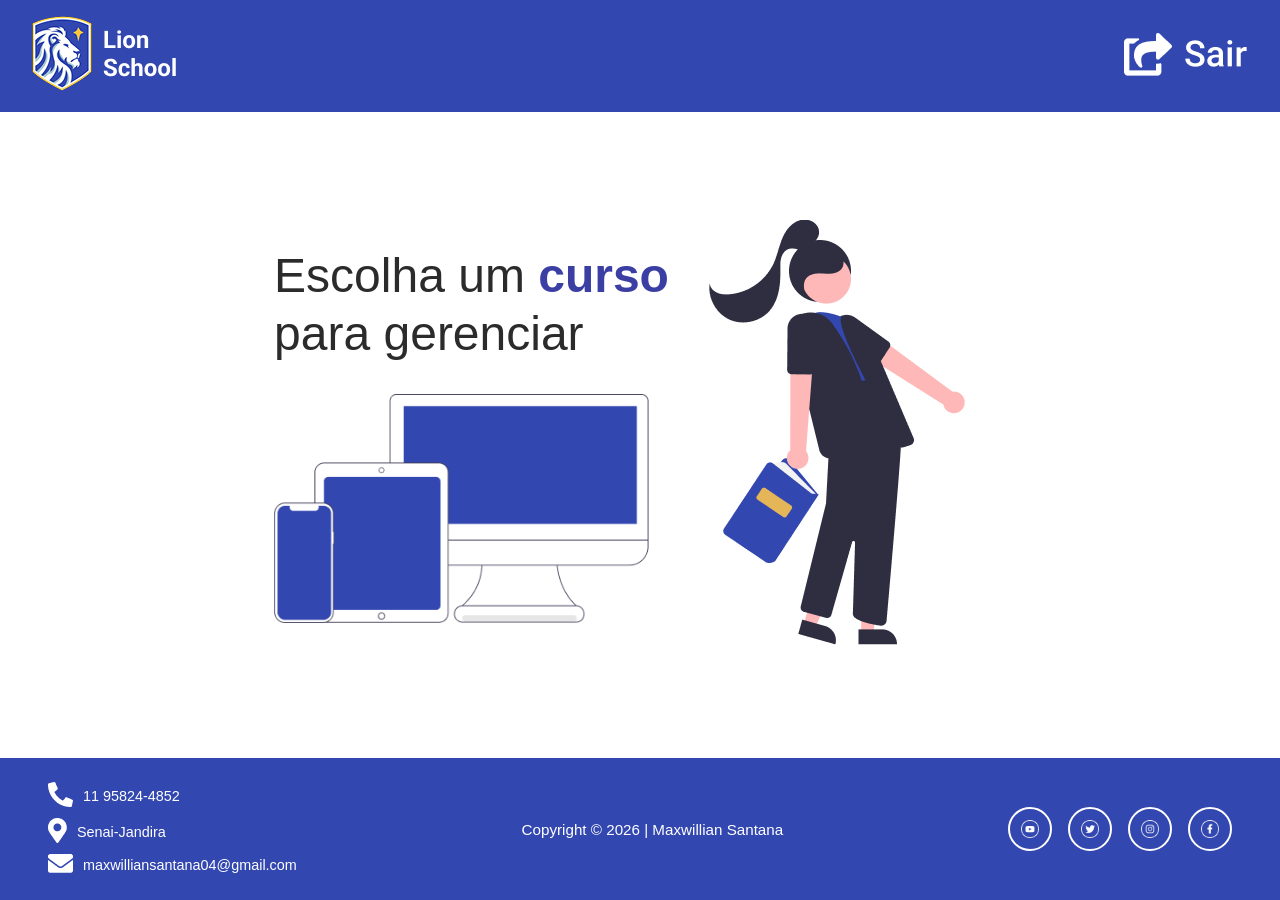
<file: index.html>
<!DOCTYPE html>
<html lang="pt-br">

<head>
    <meta charset="UTF-8">
    <meta name="viewport" content="width=device-width, initial-scale=1.0">
    <link rel="stylesheet" href="./style/style.css">
    <script src="./js/tela_inicial.js" defer type="module"></script> 
    <title>Lion Schol</title>
</head>

<body>

    <header class="header">
        <div class="cabecario-esquerda">
            <img src="./img/logo (1).png" alt="logo">
        </div>
        <div class="cabecario-direita">
            <img src="./img/sair.png" alt="logo-sair">
        </div>
    </header>
    <main>
        <div class="container">
            <div class="coluna-esquerda">
                <h1 class="titulo">
                    Escolha um <span class="destaque">curso</span><br>
                    para gerenciar
                </h1>
                <img src="./img/devices.png" alt="Dispositivos" class="ilustracao-dispositivos">
            </div>

            <div class="personagem-meio">
                <img src="./img/studant.png" alt="Estudante" class="ilustracao-estudante">
            </div>

            <div class="cards-cursos"></div>
        </div>
    </main>
    <footer class="footer">
        
         <div class="contato">
            <p><i class="icon-telefone"><img src="./img/Contato/Vector.png" alt=""></i>11 95824-4852</p>
            <p><i class="icon-marcacao"><img src="./img/Contato/marcacao.png" alt=""></i>Senai-Jandira</p>
            <p><i class="icon-emails"><img src="./img//Contato/email.png" alt=""></i>maxwilliansantana04@gmail.com</p>
         </div>

         <div class="copyright">
            <p>Copyright © 2026 | Maxwillian Santana</p>
         </div>
         
         <div class="redes-sociais">
            <a href="#"><img src="./img/Redes Sociais/Youtube.png" alt="Youtube"></a>
            <a href="#"><img src="./img/Redes Sociais/twitter.png" alt="Twitter"></a>
            <a href="#"><img src="./img/Redes Sociais/instagram.png" alt="Instagram"></a>
            <a href="#"><img src="./img/Redes Sociais/facebook.png" alt="Facebook"></a>
         </div>
    </footer>

</body>

</html>
</file>
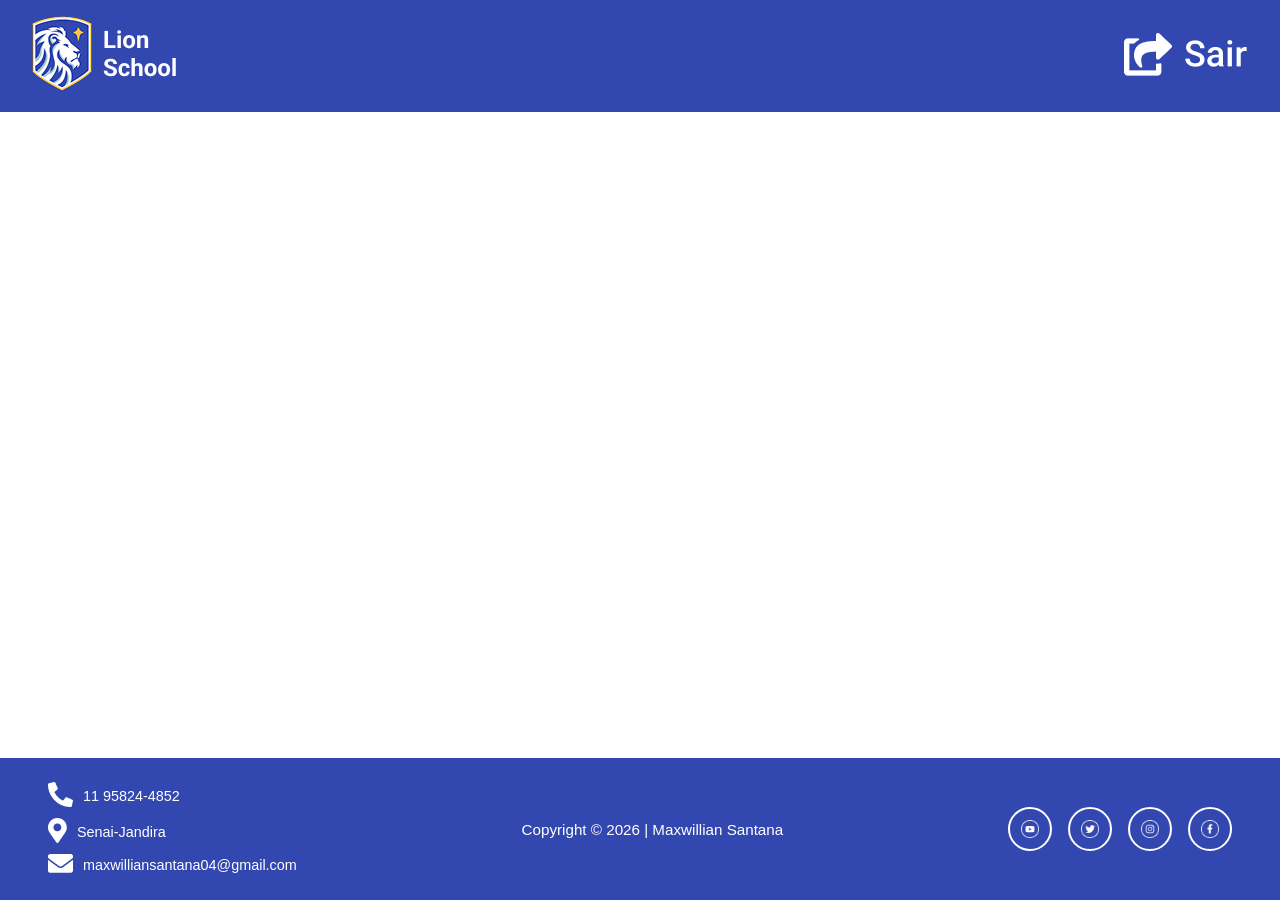
<file: aluno.html>
<!DOCTYPE html>
<html lang="pt-br">

<head>
    <meta charset="UTF-8">
    <meta name="viewport" content="width=device-width, initial-scale=1.0">
    <link rel="stylesheet" href="./style/perfil-user.css">
    <script src="./js/aluno.js" defer type="module"></script> 
    <title>Lion Schol</title>
</head>

<body>

    <header class="header">
        <div class="cabecario-esquerda">
            <img src="./img/logo (1).png" alt="logo">
        </div>
        <div class="cabecario-direita">
            <img src="./img/sair.png" alt="logo-sair">
        </div>
    </header>
    <main>
        <div class="perfil-aluno" id="perfil-aluno"></div>
    </main>
    <footer class="footer">
        
         <div class="contato">
            <p><i class="icon-telefone"><img src="./img/Contato/Vector.png" alt=""></i>11 95824-4852</p>
            <p><i class="icon-marcacao"><img src="./img/Contato/marcacao.png" alt=""></i>Senai-Jandira</p>
            <p><i class="icon-emails"><img src="./img//Contato/email.png" alt=""></i>maxwilliansantana04@gmail.com</p>
         </div>

         <div class="copyright">
            <p>Copyright © 2026 | Maxwillian Santana</p>
         </div>
         
         <div class="redes-sociais">
            <a href="#"><img src="./img/Redes Sociais/Youtube.png" alt="Youtube"></a>
            <a href="#"><img src="./img/Redes Sociais/twitter.png" alt="Twitter"></a>
            <a href="#"><img src="./img/Redes Sociais/instagram.png" alt="Instagram"></a>
            <a href="#"><img src="./img/Redes Sociais/facebook.png" alt="Facebook"></a>
         </div>
    </footer>

</body>

</html>
</file>
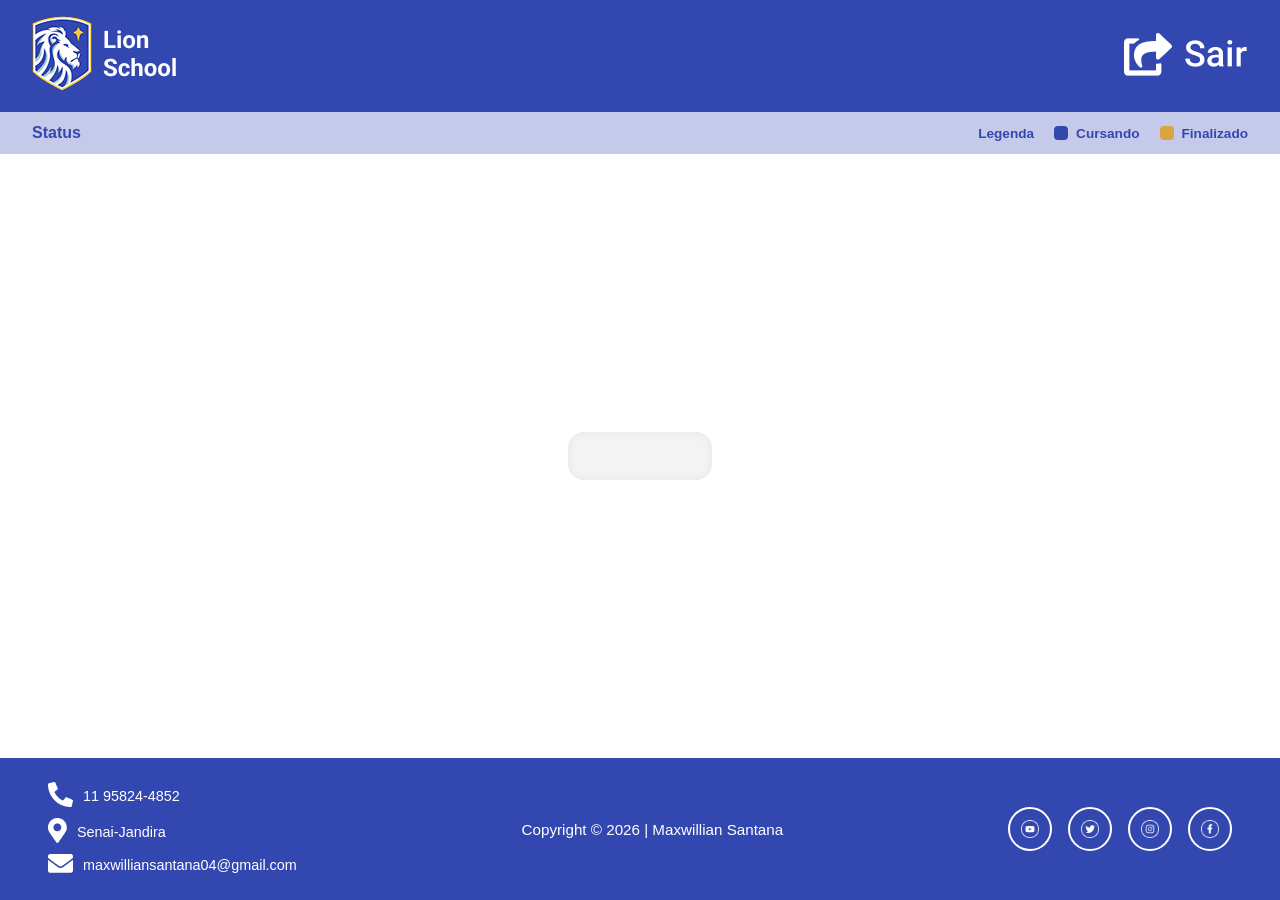
<file: estudantes.html>
<!DOCTYPE html>
<html lang="pt-br">

<head>
    <meta charset="UTF-8">
    <meta name="viewport" content="width=device-width, initial-scale=1.0">
    <link rel="stylesheet" href="./style/estudantes.css">
    <script src="./js/app.js" defer type="module"></script> 
    <title>Lion Schol</title>
</head>

<body>

    <header class="header">
        <div class="cabecario-esquerda">
            <img src="./img/logo (1).png" alt="logo">
        </div>
        <div class="cabecario-direita">
            <img src="./img/sair.png" alt="logo-sair" id="btn-voltar">
        </div>
    </header>
    
    <div class="barra-filtro">
        <details class="filtro-status">
            <summary>Status</summary>
            <ul>
                <li data-status="">Status</li>
                <li data-status="finalizado">Finalizado</li>
                <li data-status="cursando">Cursando</li>
            </ul>
        </details>
    
        <div class="legenda">
            <span>Legenda</span>
            <span class="item-legenda">
                <span class="bolinha cursando"></span>Cursando
            </span>
            <span class="item-legenda">
                <span class="bolinha finalizado"></span>Finalizado
            </span>
        </div>
    </div>
    
    <main>
        <div class="container" id="lista-alunos"></div>
    </main> 
    <footer class="footer">
        
         <div class="contato">
            <p><i class="icon-telefone"><img src="./img/Contato/Vector.png" alt=""></i>11 95824-4852</p>
            <p><i class="icon-marcacao"><img src="./img/Contato/marcacao.png" alt=""></i>Senai-Jandira</p>
            <p><i class="icon-emails"><img src="./img//Contato/email.png" alt=""></i>maxwilliansantana04@gmail.com</p>
         </div>

         <div class="copyright">
            <p>Copyright © 2026 | Maxwillian Santana</p>
         </div>
         
         <div class="redes-sociais">
            <a href="#"><img src="./img/Redes Sociais/Youtube.png" alt="Youtube"></a>
            <a href="#"><img src="./img/Redes Sociais/twitter.png" alt="Twitter"></a>
            <a href="#"><img src="./img/Redes Sociais/instagram.png" alt="Instagram"></a>
            <a href="#"><img src="./img/Redes Sociais/facebook.png" alt="Facebook"></a>
         </div>
    </footer>

</body>

</html>
</file>
<file: style/style.css>
* {
    padding: 0;
    margin: 0;
    box-sizing: border-box;
}

body {
    display: flex;
    flex-direction: column;
    min-height: 100vh;
    font-family: 'Poppins', sans-serif;
}

/* HEADER */
.header {
    display: flex;
    justify-content: space-between;
    align-items: center;
    padding: 16px 32px;
    background-color: #3347B0;
}

/* MAIN */
main {
    display: flex;
    justify-content: center;
    align-items: center;
    flex: 1;
}

.container {
    display: flex;
    align-items: center;
    gap: 40px;
    padding: 40px;
}

.coluna-esquerda {
    display: flex;
    flex-direction: column;
    justify-content: center;
    gap: 32px;
    flex: 0 0 auto;
    max-width: 500px;
}

.titulo {
    font-size: 3rem;
    font-weight: 400;
    color: #2b2b2b;
    line-height: 1.2;
}

.destaque {
    font-weight: 700;
    color: #3b3fa3;
}

.ilustracao-dispositivos {
    max-width: 380px;
    height: auto;
}

.ilustracao-estudante {
    max-width: 340px;
    height: auto;
}

/* CARDS DE CURSOS */
.cards-cursos {
    display: flex;
    flex-direction: column;
    gap: 24px;
}

.card-curso {
    display: flex;
    align-items: center;
    gap: 16px;
    background-color: #3347B0;
    padding: 32px 48px;
    border-radius: 8px;
    text-decoration: none;
    color: #fff;
    font-size: 1.75rem;
    font-weight: 700;
    min-width: 320px;
    cursor: pointer;
    transition: transform 0.2s ease, background-color 0.2s ease;
}

.card-curso:hover {
    background-color: #2a3a8f;
    transform: scale(1.03);
}

.card-curso img {
    width: 90px;
    height: 90px;
    filter: brightness(0) invert(1);
}


/* FOOTER */
.footer {
    display: flex;
    justify-content: space-between;
    align-items: center;
    padding: 24px 48px;
    background-color: #3347B0;
    min-height: 100px;
}

.contato {
    display: flex;
    flex-direction: column;
    gap: 8px;
}

.contato p {
    display: flex;
    align-items: center;
    gap: 10px;
    color: #fff;
    font-size: 0.9rem;
}

.copyright p {
    color: #fff;
    font-size: 0.95rem;
}

.redes-sociais {
    display: flex;
    gap: 16px;
}

.redes-sociais a {
    display: flex;
    justify-content: center;
    align-items: center;
    width: 44px;
    height: 44px;
    border: 2px solid #fff;
    border-radius: 50%;
}

.redes-sociais img {
    width: 18px;
    height: 18px;
}

/* ===================== RESPONSIVIDADE ===================== */

/* Tablets (até 1024px) */
@media (max-width: 1024px) {
    .container {
        gap: 24px;
        padding: 24px;
    }

    .titulo {
        font-size: 2.4rem;
    }

    .ilustracao-dispositivos {
        max-width: 300px;
    }

    .ilustracao-estudante {
        max-width: 260px;
    }

    .card-curso {
        padding: 24px 32px;
        font-size: 1.4rem;
        min-width: 260px;
    }
}

/* Tablets/telas médias (até 768px) — empilha colunas */
@media (max-width: 768px) {
    .header {
        flex-wrap: wrap;
        gap: 12px;
        padding: 16px 20px;
    }

    .container {
        flex-direction: column;
        text-align: center;
        padding: 24px 20px;
    }

    .coluna-esquerda {
        max-width: 100%;
        align-items: center;
    }

    .titulo {
        font-size: 2rem;
    }

    .ilustracao-dispositivos,
    .ilustracao-estudante {
        max-width: 220px;
        margin: 0 auto;
    }

    .cards-cursos {
        width: 100%;
    }

    .card-curso {
        justify-content: center;
        min-width: unset;
        width: 100%;
        font-size: 1.25rem;
        padding: 20px 24px;
    }

    .footer {
        flex-direction: column;
        gap: 20px;
        text-align: center;
        padding: 24px 20px;
    }

    .contato {
        align-items: center;
    }
}

/* Celulares (até 480px) */
@media (max-width: 480px) {
    .titulo {
        font-size: 1.6rem;
    }

    .destaque {
        display: inline-block;
    }

    .card-curso {
        font-size: 1.05rem;
        padding: 16px 20px;
    }

    .contato p {
        font-size: 0.8rem;
    }

    .redes-sociais a {
        width: 36px;
        height: 36px;
    }

    .redes-sociais img {
        width: 15px;
        height: 15px;
    }
}
</file>
<file: style/perfil-user.css>
* {
    padding: 0;
    margin: 0;
    box-sizing: border-box;
}

body {
    display: flex;
    flex-direction: column;
    min-height: 100vh;
    font-family: 'Poppins', sans-serif;
}

/* HEADER */
.header {
    display: flex;
    justify-content: space-between;
    align-items: center;
    padding: 16px 32px;
    background-color: #3347B0;
}

/* MAIN */
main {
    display: flex;
    justify-content: center;
    align-items: center;
    flex: 1;
}

.container {
    display: flex;
    align-items: center;
    gap: 40px;
    padding: 40px;
}

.coluna-esquerda {
    display: flex;
    flex-direction: column;
    justify-content: center;
    gap: 32px;
    flex: 0 0 auto;
    max-width: 500px;
}

.titulo {
    font-size: 3rem;
    font-weight: 400;
    color: #2b2b2b;
    line-height: 1.2;
}





.destaque {
    font-weight: 700;
    color: #3b3fa3;
}

.ilustracao-dispositivos {
    max-width: 380px;
    height: auto;
}

.ilustracao-estudante {
    max-width: 340px;
    height: auto;
}

/* CARDS DE CURSOS */
.cards-cursos {
    display: flex;
    flex-direction: column;
    gap: 24px;
}

.card-curso {
    display: flex;
    align-items: center;
    gap: 16px;
    background-color: #3347B0;
    padding: 32px 48px;
    border-radius: 8px;
    text-decoration: none;
    color: #fff;
    font-size: 1.75rem;
    font-weight: 700;
    min-width: 320px;
    cursor: pointer;
    transition: transform 0.2s ease, background-color 0.2s ease;
}

.card-curso:hover {
    background-color: #2a3a8f;
    transform: scale(1.03);
}

/* FOOTER */
.footer {
    display: flex;
    justify-content: space-between;
    align-items: center;
    padding: 24px 48px;
    background-color: #3347B0;
    min-height: 100px;
}

.contato {
    display: flex;
    flex-direction: column;
    gap: 8px;
}

.contato p {
    display: flex;
    align-items: center;
    gap: 10px;
    color: #fff;
    font-size: 0.9rem;
}

.copyright p {
    color: #fff;
    font-size: 0.95rem;
}

.redes-sociais {
    display: flex;
    gap: 16px;
}

.redes-sociais a {
    display: flex;
    justify-content: center;
    align-items: center;
    width: 44px;
    height: 44px;
    border: 2px solid #fff;
    border-radius: 50%;
}

.redes-sociais img {
    width: 18px;
    height: 18px;
}


#perfil-aluno {
    display: flex;
    justify-content: center;
    align-items: stretch;
    gap: 40px;
    max-width: 1100px;
    margin: 60px auto;
    padding: 0 24px;
}

.card-foto {
    display: flex;
    flex-direction: column;
    align-items: center;
    justify-content: center;
    gap: 20px;
    flex: 1;
    max-width: 400px;
    padding: 40px;
    background-color: #fff;
    border-radius: 12px;
    box-shadow: 0 4px 16px rgba(0, 0, 0, 0.1);
}

.card-foto img {
    width: 260px;
    height: 260px;
    border-radius: 50%;
    object-fit: cover;
}

.card-foto h2 {
    font-size: 1.2rem;
    font-weight: 700;
    color: #3347B0;
    text-align: center;
    text-transform: uppercase;
}

.card-grafico {
    display: flex;
    align-items: center;
    justify-content: center;
    flex: 1;
    max-width: 500px;
    padding: 40px;
    background-color: #fff;
    border-radius: 12px;
    box-shadow: 0 4px 16px rgba(0, 0, 0, 0.1);
}

.grafico-barras {
    display: flex;
    align-items: flex-end;
    justify-content: center;
    gap: 24px;
    height: 280px;
    width: 100%;
}

.barra-item {
    display: flex;
    flex-direction: column;
    align-items: center;
    justify-content: flex-end;
    height: 100%;
    gap: 10px;
}

.valor-nota{
    font-size: 1.1rem;
    font-weight: 700;
}

.barra-trilho {
    display: flex;
    align-items: flex-end;
    width: 10px;
    height: 100%;
    background-color: #e8e8f5;
    border-radius: 8px;
    overflow: hidden;
}

.barra-preenchida {
    width: 100%;
    border-radius: 8px;
    transition: height 0.4s ease;
}

.categoria-nota {
    font-size: 0.85rem;
    font-weight: 700;
    color: #3347B0;
}

.nota-alta{
    color: #3347b0;
}

.barra-preenchida.nota-alta{
    background-color: #3347B0;
    box-shadow: 0 0 12px rgba(51, 71, 176, 0.5);
}

.nota-media{
    color: #D9A441;
}

.barra-preenchida.nota-media{
    background-color: #D9A441;
    box-shadow: 0 0 12px rgba(51, 71, 176, 0.5);
}

.nota-baixa { 
    color: #C0392B
}


.barra-preenchida.nota-baixa{
    background-color: #C0392B;
    box-shadow: 0 0 12px rgba(51, 71, 176, 0.5);
}

/* ===================== RESPONSIVIDADE ===================== */

/* Tablets (até 1024px) */
@media (max-width: 1024px) {
    .container {
        gap: 24px;
        padding: 24px;
    }

    .titulo {
        font-size: 2.4rem;
    }

    .ilustracao-dispositivos {
        max-width: 300px;
    }

    .ilustracao-estudante {
        max-width: 260px;
    }

    .card-curso {
        padding: 24px 32px;
        font-size: 1.4rem;
        min-width: 260px;
    }
}

/* Tablets/telas médias (até 768px) — empilha colunas */
@media (max-width: 768px) {
    .header {
        flex-wrap: wrap;
        gap: 12px;
        padding: 16px 20px;
    }

    .container {
        flex-direction: column;
        text-align: center;
        padding: 24px 20px;
    }

    .coluna-esquerda {
        max-width: 100%;
        align-items: center;
    }

    .titulo {
        font-size: 2rem;
    }

    .ilustracao-dispositivos,
    .ilustracao-estudante {
        max-width: 220px;
        margin: 0 auto;
    }

    .cards-cursos {
        width: 100%;
    }

    .card-curso {
        justify-content: center;
        min-width: unset;
        width: 100%;
        font-size: 1.25rem;
        padding: 20px 24px;
    }

    .footer {
        flex-direction: column;
        gap: 20px;
        text-align: center;
        padding: 24px 20px;
    }

    .contato {
        align-items: center;
    }
}

/* Celulares (até 480px) */
@media (max-width: 480px) {
    .titulo {
        font-size: 1.6rem;
    }

    .destaque {
        display: inline-block;
    }

    .card-curso {
        font-size: 1.05rem;
        padding: 16px 20px;
    }

    .contato p {
        font-size: 0.8rem;
    }

    .redes-sociais a {
        width: 36px;
        height: 36px;
    }

    .redes-sociais img {
        width: 15px;
        height: 15px;
    }
}

@media (max-width: 900px) {
    #perfil-aluno {
        flex-direction: column;
        align-items: center;
    }

    .card-foto,
    .card-grafico {
        max-width: 100%;
        width: 100%;
    }
}
</file>
<file: style/estudantes.css>
* {
    padding: 0;
    margin: 0;
    box-sizing: border-box;
}

body {
    display: flex;
    flex-direction: column;
    min-height: 100vh;
    font-family: 'Poppins', sans-serif;
}

/* HEADER */
.header {
    display: flex;
    justify-content: space-between;
    align-items: center;
    padding: 16px 32px;
    background-color: #3347B0;
}

/* MAIN */
main {
    display: flex;
    justify-content: center;
    align-items: center;
    flex: 1;
}

.container {
    display: flex;
    align-items: center;
    gap: 40px;
    padding: 40px;
}

.barra-filtro {
    display: flex;
    justify-content: space-between;
    align-items: center;
    padding: 12px 32px;
    background-color: #C5CAEB;
}

/* DROPDOWN DE STATUS */
.filtro-status {
    position: relative;
    font-weight: 700;
    color: #3347B0;
}

.filtro-status summary {
    cursor: pointer;
    list-style: none;
}

.filtro-status summary::-webkit-details-marker {
    display: none;
}

.filtro-status ul {
    position: absolute;
    top: 28px;
    left: 0;
    min-width: 140px;
    background-color: #3347B0;
    border-radius: 6px;
    padding: 8px 0;
    list-style: none;
    box-shadow: 0 4px 12px rgba(0, 0, 0, 0.2);
    z-index: 10;
}

.filtro-status li {
    padding: 8px 16px;
    color: #fff;
    cursor: pointer;
    display: flex;
    justify-content: space-between;
}

.filtro-status li:hover {
    background-color: #2a3a8f;
}

/* LEGENDA */
.legenda {
    display: flex;
    align-items: center;
    gap: 20px;
    font-size: 0.85rem;
    font-weight: 700;
    color: #3347B0;
}

.item-legenda {
    display: flex;
    align-items: center;
    gap: 8px;
}

.bolinha {
    width: 14px;
    height: 14px;
    border-radius: 4px;
}

.bolinha.cursando {
    background-color: #3347B0;
}

.bolinha.finalizado {
    background-color: #D9A441;
}

.coluna-esquerda {
    display: flex;
    flex-direction: column;
    justify-content: center;
    gap: 32px;
    flex: 0 0 auto;
    max-width: 500px;
}

.titulo {
    font-size: 3rem;
    font-weight: 400;
    color: #2b2b2b;
    line-height: 1.2;
}

.destaque {
    font-weight: 700;
    color: #3b3fa3;
}

.ilustracao-dispositivos {
    max-width: 380px;
    height: auto;
}

.ilustracao-estudante {
    max-width: 340px;
    height: auto;
}

/* CARDS DE CURSOS */
.cards-cursos {
    display: flex;
    flex-direction: column;
    gap: 24px;
}

.card-curso {
    display: flex;
    align-items: center;
    gap: 16px;
    background-color: #3347B0;
    padding: 32px 48px;
    border-radius: 8px;
    text-decoration: none;
    color: #fff;
    font-size: 1.75rem;
    font-weight: 700;
    min-width: 320px;
    cursor: pointer;
    transition: transform 0.2s ease, background-color 0.2s ease;
}

.card-curso:hover {
    background-color: #2a3a8f;
    transform: scale(1.03);
}

/* FOOTER */
.footer {
    display: flex;
    justify-content: space-between;
    align-items: center;
    padding: 24px 48px;
    background-color: #3347B0;
    min-height: 100px;
}

.contato {
    display: flex;
    flex-direction: column;
    gap: 8px;
}

.contato p {
    display: flex;
    align-items: center;
    gap: 10px;
    color: #fff;
    font-size: 0.9rem;
}

.copyright p {
    color: #fff;
    font-size: 0.95rem;
}

.redes-sociais {
    display: flex;
    gap: 16px;
}

.redes-sociais a {
    display: flex;
    justify-content: center;
    align-items: center;
    width: 44px;
    height: 44px;
    border: 2px solid #fff;
    border-radius: 50%;
}

.redes-sociais img {
    width: 18px;
    height: 18px;
}

#lista-alunos {
    display: grid;
    grid-template-columns: repeat(5, 1fr);
    gap: 24px;
    max-width: 1200px;
    max-height: 720px;
    margin: 40px auto;
    padding: 24px;
    overflow-y: auto;
    background-color: #f4f4f4;
    border-radius: 16px;
    box-shadow: inset 0 0 12px rgba(0, 0, 0, 0.06);
}

#lista-alunos::-webkit-scrollbar{
    width: 10px;
}

#lista-alunos::-webkit-scrollbar-track{
    background: transparent;
}

#lista-alunos::-webkit-scrollbar-thumb{
    background: transparent;
    border-radius: 8px;
}
.card-aluno {
    display: flex;
    flex-direction: column;
    align-items: center;
    text-align: center;
    padding: 20px 12px;
    border-radius: 12px;
    color: #fff;
    box-shadow: 0 4px 10px rgba(0, 0, 0, 0.15);
    transition: transform 0.2s ease;
}

.card-aluno:hover{
    transform: translate(-4px);
}

.card-aluno img {
    width: 90px;
    height: 90px;
    border-radius: 50%;
    object-fit: cover;
    margin-bottom: 12px;
    border: 3px solid rgba(255, 255, 255, 0.5);
}

.card-aluno h3 {
    font-size: 0.95rem;
    font-weight: 700;
    line-height: 1.3;
}

.card-aluno .media{
    font-size: 0.8rem;
    margin-top: 6px;
    opacity: 0.9;
}

/* Cores Por STATUS */

.card-aluno.cursando{
    background-color: #3347b0;
}

.card-aluno.finalizado{
    background-color: #D9A441;
}

/* ===================== RESPONSIVIDADE ===================== */

/* Tablets (até 1024px) */
@media (max-width: 1024px) {
    .container {
        gap: 24px;
        padding: 24px;
    }

    .titulo {
        font-size: 2.4rem;
    }

    .ilustracao-dispositivos {
        max-width: 300px;
    }

    .ilustracao-estudante {
        max-width: 260px;
    }

    .card-curso {
        padding: 24px 32px;
        font-size: 1.4rem;
        min-width: 260px;
    }
}

/* Tablets/telas médias (até 768px) — empilha colunas */
@media (max-width: 768px) {
    .header {
        flex-wrap: wrap;
        gap: 12px;
        padding: 16px 20px;
    }

    .container {
        flex-direction: column;
        text-align: center;
        padding: 24px 20px;
    }

    .coluna-esquerda {
        max-width: 100%;
        align-items: center;
    }

    .titulo {
        font-size: 2rem;
    }

    .ilustracao-dispositivos,
    .ilustracao-estudante {
        max-width: 220px;
        margin: 0 auto;
    }

    .cards-cursos {
        width: 100%;
    }

    .card-curso {
        justify-content: center;
        min-width: unset;
        width: 100%;
        font-size: 1.25rem;
        padding: 20px 24px;
    }

    .footer {
        flex-direction: column;
        gap: 20px;
        text-align: center;
        padding: 24px 20px;
    }

    .contato {
        align-items: center;
    }
}

/* Celulares (até 480px) */
@media (max-width: 480px) {
    .titulo {
        font-size: 1.6rem;
    }

    .destaque {
        display: inline-block;
    }

    .card-curso {
        font-size: 1.05rem;
        padding: 16px 20px;
    }

    .contato p {
        font-size: 0.8rem;
    }

    .redes-sociais a {
        width: 36px;
        height: 36px;
    }

    .redes-sociais img {
        width: 15px;
        height: 15px;
    }
}

/* Responsividade do grid */
@media (max-width: 1024px) {
    #lista-alunos {
        grid-template-columns: repeat(3, 1fr);
    }
}

@media (max-width: 480px) {
    #lista-alunos {
        grid-template-columns: repeat(2, 1fr);
        max-height: 600px;
    }
}
</file>
